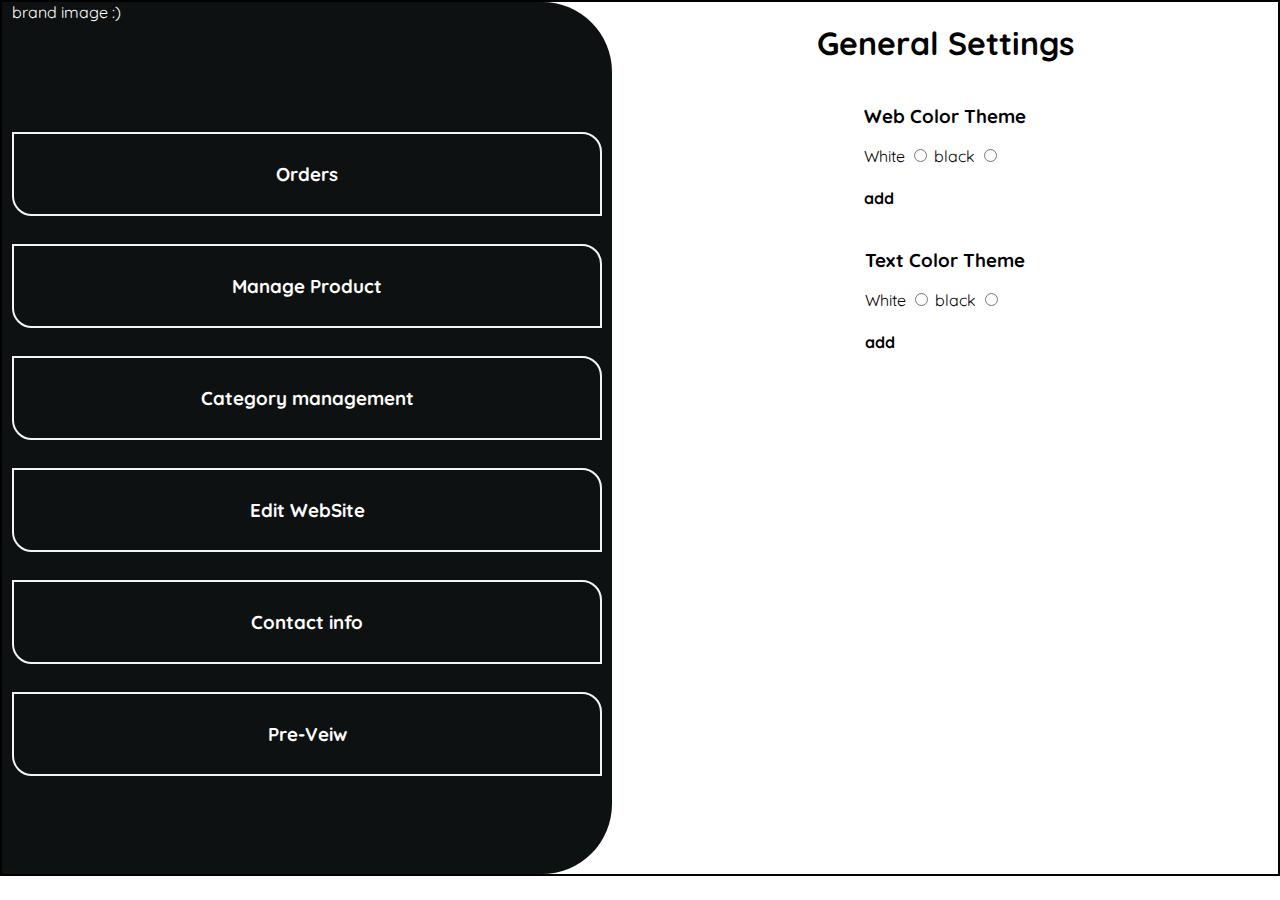
<file: dashboard/dashboard.html>
<!DOCTYPE html>
<html lang="en">
<head>
    <meta charset="UTF-8">
    <meta name="viewport" content="width=device-width, initial-scale=1.0">
    
    <link rel="preconnect" href="https://fonts.googleapis.com">
    <link rel="preconnect" href="https://fonts.gstatic.com" crossorigin>
    <link href="https://fonts.googleapis.com/css2?family=Quicksand:wght@500&display=swap" rel="stylesheet" >
    <link rel="stylesheet" href="dashboard.css">
    
    <title>Admin</title>
</head>
<body>
    

    <section class="dashboard">



        <div class="list">

        <div class="brand">
            brand image :) 
        </div>

         <div class="order">
            <a href="">  
                <h3> Orders </h3>

                <div class="order-preview">
                 <p> Notification : <p id="#order-notification-count"> 0 </p>  </p>
                </div>

            </a>

         </div>

         <div class="manage-product">
            <a href=""> 
                <h3> Manage Product </h3> 
                <p>
                    Manage your products
                    Add , Remove ... 
                </p>

            </a>

         </div>

         <div class="manage-category" >
            <a href=""> 
                <h3> Category management </h3> 
                <p> 
                    Mange your products categories 
                    add filters , type and more ... 
                </p>
            </a>
         </div>

         <div class="Edit-web" >
            <a href=""> 
                <h3> Edit WebSite </h3>  
                <p> Edit any Section Of The WebSite </p>
            </a>
         </div>

         <div class="Contact-info">
            <a href="">
                 <h3> Contact info </h3>
                 <p> Provide Your Information To Contact With Your Customers </p> 
            </a>
         </div>

         <div class="pre-view">
            <a href="" >
                <h3> Pre-Veiw </h3> 
                <p> Take a Quick Look :) </p>
            </a>
         </div>

        </div>

       <div class="generale-setting">

         <div class="title">
            <h1> General Settings </h1>
         </div>

         <div class="web-title">
            
         </div>

         <div class="color-theme">

            <h3> Web Color Theme </h3>

            <label> White </label>
            <input type="radio" name="white-theme-website" value="white-theme">
            
            <label> black </label>
            <input type="radio" name="black-theme-website" value="black-theme">
            
            <div class="web-theme-add">
                <h4> add </h4>
            </div>
            
         </div>

         <div class="Text-color-theme">

            <h3> Text Color Theme </h3>

            <label> White </label>
            <input type="radio" name="text-white-theme-website" value="text-white-theme">
            
            <label> black </label>
            <input type="radio" name="text-black-theme-website" value="text-black-theme">
            
            <div class="text-theme-add">
                <h4> add </h4>
            </div>

         </div>

       </div>

    </section>
    
</body>
</html>
</file>
<file: dashboard/dashboard.css>
body{
    padding: 0;        
    margin: 0;   
    font-family: 'Quicksand', sans-serif !important ;
    background-color: rgb(255, 255, 255) ;
}


.dashboard{
    border: 2px solid rgb(0, 0, 0) ;
    display: flex ; 
}

.list{
    width: 47% ;
    display: flex ;
    flex-direction: column ;
    gap: 2rem ;
    background-color: #0e1111;
    color: white ;
    padding-right: 10px ;
    padding-left: 10px;
    padding-bottom: 100px ;
    border-radius: 0px 70px 70px 0px ;
}

.brand {
    height: 100px ;
}

.list div:nth-child( n+2 ) {
    width : 100%  ;
    height: 80px ;
    display: flex ;
    align-items: center ;
    justify-content: center ;
}

.list div:nth-child( n+2 ) a {
    text-decoration: none ;
    color: white ;
    background-color: transparent ;
    width: 100% ;
    height: 100% ;
    display: flex ;
    align-items: center ;
    justify-content: center ;
    border: 2px solid whitesmoke ;
    border-radius: 0 20px 0px 20px ;
}

.list div:nth-child( n+2 ) a h3 {
    position: absolute ;
}

.list div:nth-child( n+2 ) a:hover {
    background-color: white ;
    color: black ;
    transition: 0.6s ;
}   

.list div:nth-child( n+2 ) a:hover h3 {
    position: unset ;
    width: 50% ;
    display: flex ;
    justify-content: center ;
    align-items: center ;
}

.list div:nth-child( n+2 )  p {
visibility: hidden ;
}

.list div:nth-child( n+2 ) a:hover p {
visibility: visible ;
width: 50% ;
}


.generale-setting{
    background-color: white ;
    width: 53% ;
    display: flex ;
    flex-direction: column ;
    align-items: center ;
}
</file>
